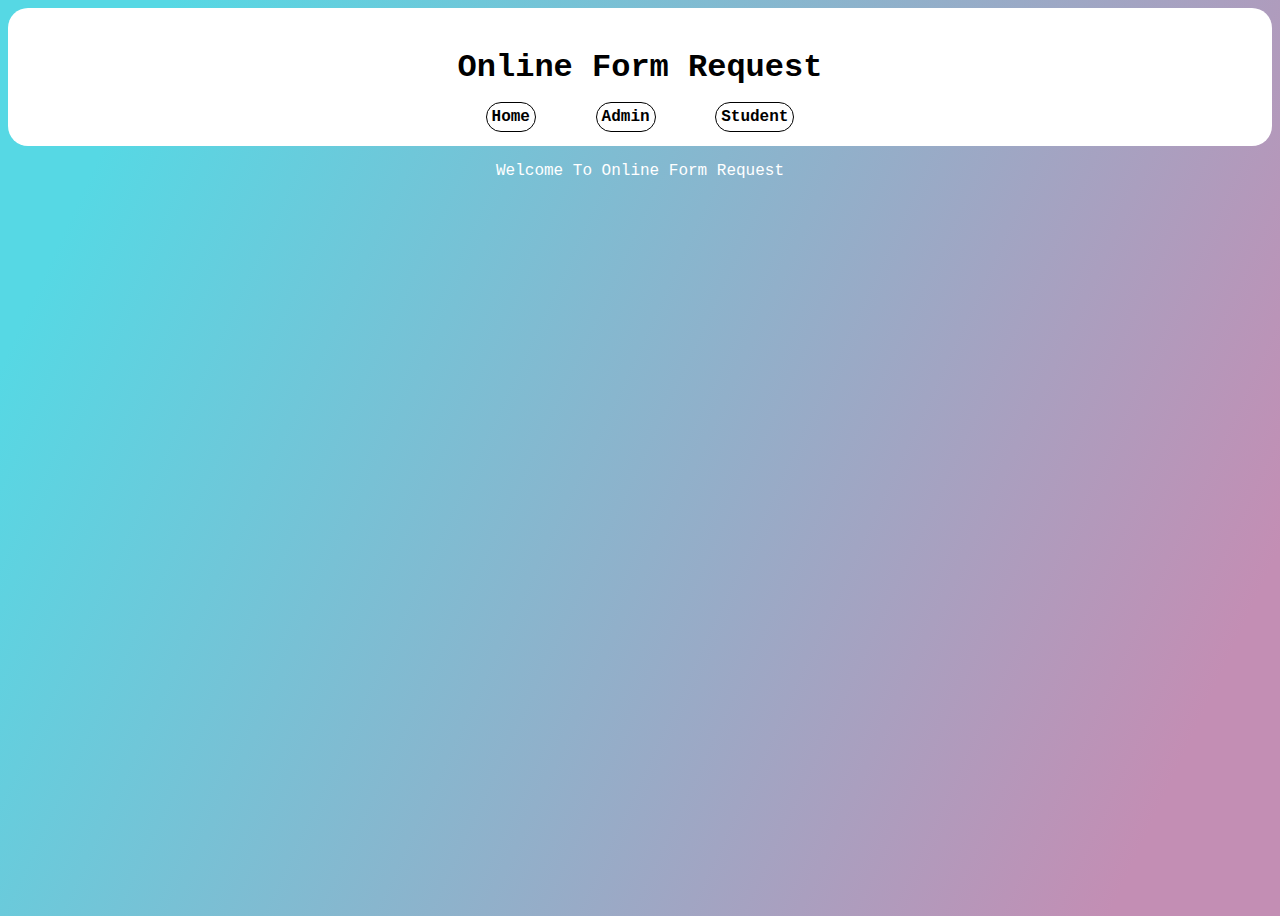
<file: index.html>
<!DOCTYPE html>
<html lang="en">
  <head>
    <meta charset="UTF-8" />
    <meta name="viewport" content="width=device-width, initial-scale=1.0" />
    <title>Homepage</title>
    <link rel="stylesheet" href="style.css" />
  </head>
  <body>
    <header>
      <h1>Online Form Request</h1>
      <nav>
        <a href="./index.html">Home</a>
        <a href="./admin_login.html">Admin</a>
        <a href="./student_login.html">Student</a>
      </nav>
    </header>

    <p>Welcome To Online Form Request</p>
  </body>
</html>
</file>
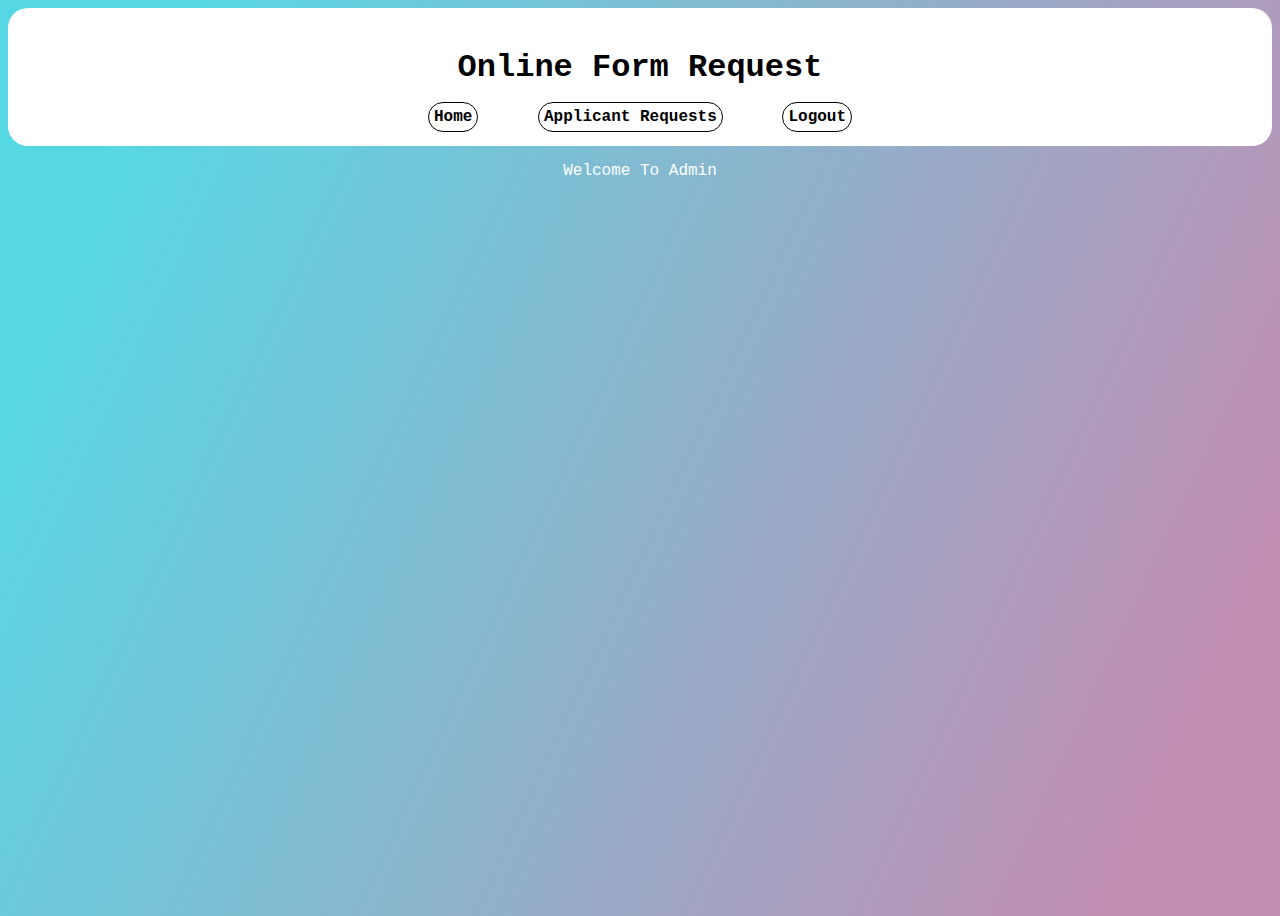
<file: admin_home.html>
<!DOCTYPE html>
<html lang="en">
  <head>
    <meta charset="UTF-8" />
    <meta name="viewport" content="width=device-width, initial-scale=1.0" />
    <title>Admin home</title>
    <link rel="stylesheet" href="style.css" />
  </head>
  <body>
    <header>
      <h1>Online Form Request</h1>
      <nav>
        <a href="#home">Home</a>
        <a href="./view_application.html">Applicant Requests</a>
        <a href="./admin_login.html">Logout</a>
      </nav>
    </header>

    <p>Welcome To Admin</p>
  </body>
</html>
</file>
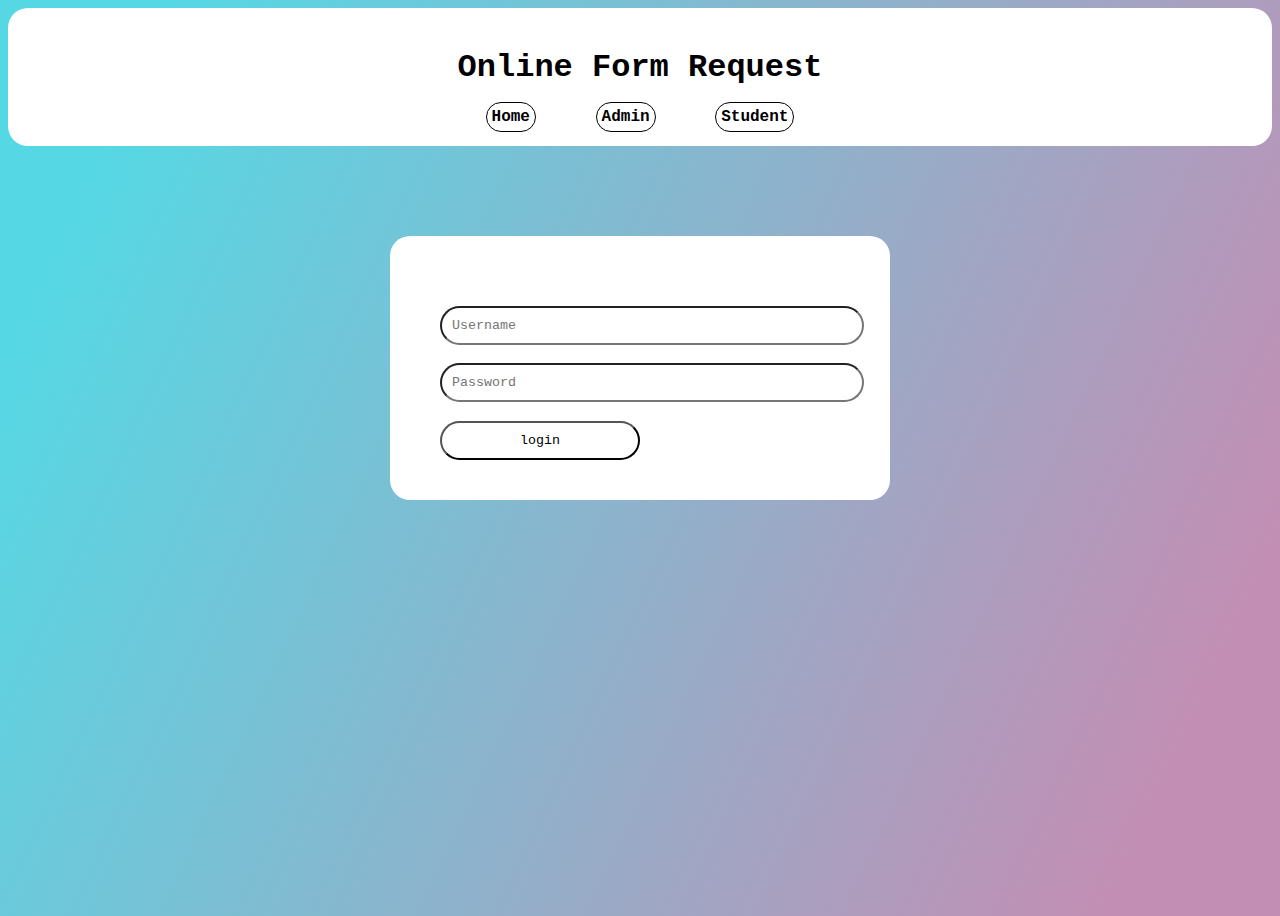
<file: admin_login.html>
<!DOCTYPE html>
<html lang="en">
  <head>
    <title>Admin login</title>
    <link rel="stylesheet" href="style.css" />
  </head>
  <body>
    <header>
      <h1>Online Form Request</h1>
      <nav>
        <a href="./index.html">Home</a>
        <a href="./admin_login.html">Admin</a>
        <a href="./student_login.html">Student</a>
      </nav>
    </header>

    <div class="form-container">
      <form class="center-form" action="adminservlet" method="get">
        <input type="text" name="user" placeholder="Username" required ><br><br>
        <input type="password" name="pass" placeholder="Password" required ><br><br>
        <input class="btn" type="submit" value="login" />
      </form>
    </div>
  </body>
</html>
</file>
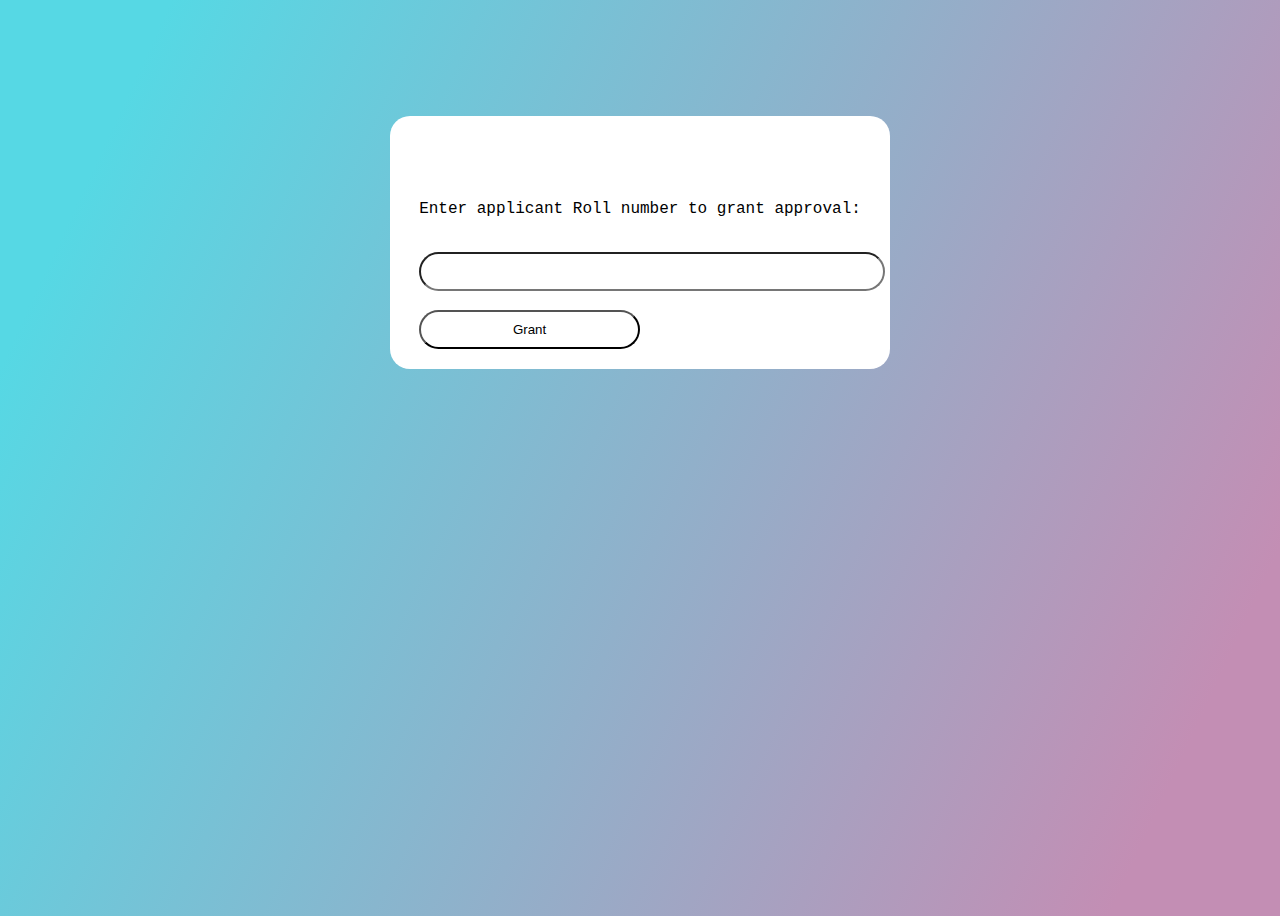
<file: confirm.html>
<!DOCTYPE html>
<html lang="en">
  <head>
    <meta charset="UTF-8" />
    <meta name="viewport" content="width=device-width, initial-scale=1.0" />
    <title>Homepage</title>
    <link rel="stylesheet" href="style.css" />
  </head>
  <body>
    <br />
    <div class="form-container">
      <form action="tryservlet" method="get">
        <br />
        <p class="p2">Enter applicant Roll number to grant approval:</p><br />
        <input type="text" name="Roll" required /><space> </space><br /><button
          class="btn"
          type="submit">Grant</button>
      </form>
    </div>
  </body>
</html>
</file>
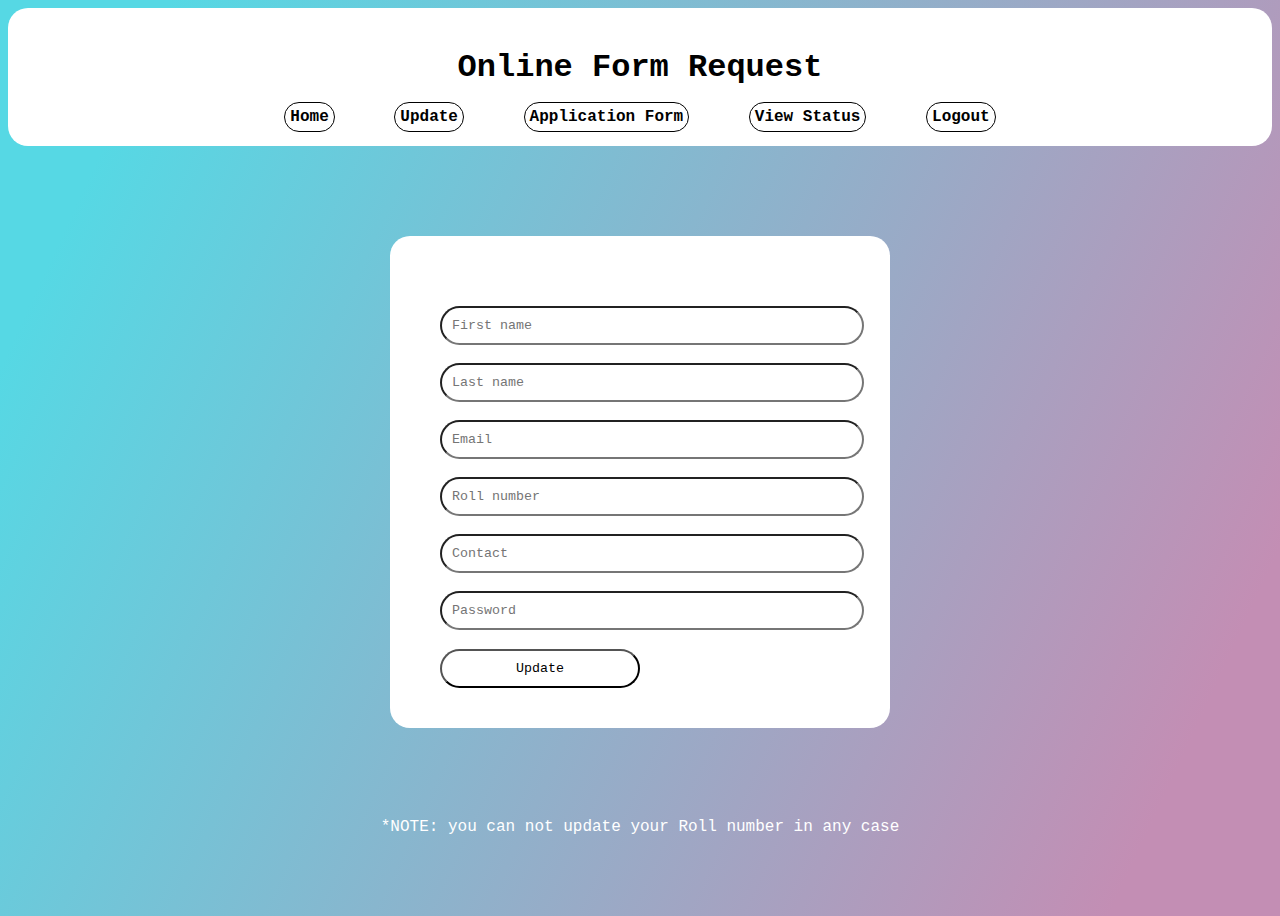
<file: update_profile.html>
<!DOCTYPE html>
<html lang="en">
  <head>
    <meta charset="UTF-8" />
    <meta name="viewport" content="width=device-width, initial-scale=1.0" />
    <title>Update profile</title>
    <link rel="stylesheet" href="style.css" />
  </head>
  <body>
    <header>
      <h1>Online Form Request</h1>
      <nav>
        <a href="./student_home.html">Home</a>
        <a href="#update">Update</a>
        <a href="./application_form.html">Application Form</a>
        <a href="./viewstatus.html">View Status</a>
        <a href="./student_login.html">Logout</a>
      </nav>
    </header>
    <div class="form-container">
      <form class="center-form" action="updateservlet" method="get">
        <input
          type="text"
          name="fname"
          placeholder="First name"
          required
        /><br /><br />

        <input
          type="text"
          name="lname"
          placeholder="Last name"
          required
        /><br /><br />

        <input
          type="text"
          name="email"
          placeholder="Email"
          required
        /><br /><br />

        <input
          type="text"
          name="Roll"
          placeholder="Roll number"
          required
        /><br /><br />

        <input
          type="text"
          name="Contact"
          placeholder="Contact"
          required
        /><br /><br />

        <input
          type="password"
          name="pass"
          placeholder="Password"
          required
        /><br /><br />
        <input class="btn" type="submit" value="Update" />
      </form>
    </div>
    <p>*NOTE: you can not update your Roll number in any case</p>
  </body>
</html>
</file>
<file: style.css>
body{
  min-height: 100vh;
  font-family:'Courier New', Courier, monospace;
  background: linear-gradient(115deg, #56d8e4 10%, #c38eb4 90%);
}

header {
  color: #000;
  font-weight: bold;
  padding: 20px;
  border-radius: 20px;
  text-align: center;
  background-color: #fff;
}

nav {
  text-align: center;
}

nav a {
  text-decoration: none;
  color: #000;
  margin: 25px;
  border: 1px solid #000;
  padding: 5px;
  width: 100%;
  border-radius: 20px;
}

@media (min-width: 576px) {
  .container {
    max-width: 540px;
  }
}

@media (min-width: 768px) {
  .container {
    max-width: 720px;
  }
}

@media (min-width: 992px) {
  .container {
    max-width: 960px;
  }
}

@media (min-width: 1200px) {
  .container {
    max-width: 1140px;
  }
}

.form-container {
  padding-top: 50px;
  padding-bottom: 20px;
  width: 100%;
  height: 100%;
  display: flex;
  justify-content: center;
  align-self: auto;
  background-color: #fff;
  border-radius: 20px;
  width: 90%;
  max-width: 500px;
  margin-left: auto;
  margin-right: auto;
  margin-top: 10vh;
  margin-bottom: 10vh;
}

.center-form {
  padding: 20px;
  border-radius: 5px;
  max-width: 400px;
  width: 100%;
}

input{
  font-family: 'Courier New', Courier, monospace;
  padding: 10px;
  width: 100%;
  border-radius: 20px;
}

footer {
  background-color: #333;
  color: #fff;
  text-align: center;
  padding: 10px;
}

label {
  width: 100px;
  display: inline-block;
}

p {
  text-align: center;
  color: #fff;
}

.p2{
  color: #000;
}

table {
  font-family: arial, sans-serif;
  border-collapse: collapse;
  width: 100%;
}

td,th {
  border: 1px solid #dddddd;
  text-align: left;
  padding: 8px;
}

tr:nth-child(even) {
  background-color: #dddddd;
}

.btn {
  display: inline-block;
  background-color: #fff;
  width: 50%;
  cursor: pointer;
  margin-top: 1px;
  padding: 10px;
  border-radius: 20px;
  transition: 0.3s ease;
  -webkit-transition-duration: 0.4s;
  transition-duration: 0.4s;
}
.btn2{
  display: inline-block;
  background-color: #fff;
  width: 10%;
  cursor: pointer;
  margin-top: 1px;
  padding: 10px;
  border-radius: 20px;
  transition: 0.3s ease;
  -webkit-transition-duration: 0.4s;
  transition-duration: 0.4s;
}
p{
  font-family:'Courier New', Courier, monospace;
}
label{
  color: #fff;
}
</file>
